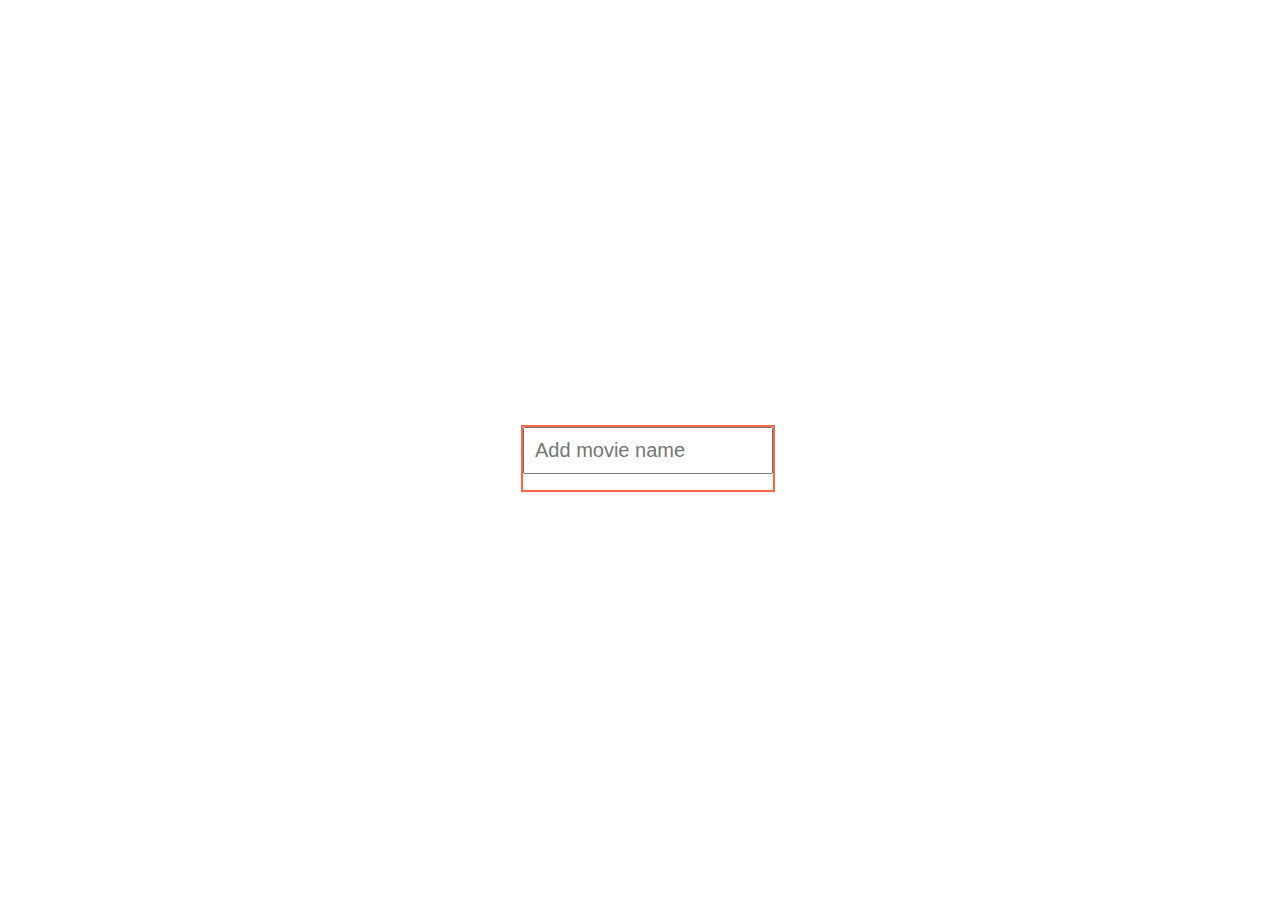
<file: movie-list/index.html>
<!DOCTYPE html>
<html lang="en">
  <head>
    <meta charset="UTF-8" />
    <meta name="viewport" content="width=device-width, initial-scale=1.0" />
    <title>Document</title>
    <link rel="stylesheet" href="style.css" />
    <script src="./index.js" defer></script>
  </head>
  <body>
    <div class="movie__list">
      <input type="text" placeholder="Add movie name" />
      <ul></ul>
    </div>
  </body>
</html>
</file>
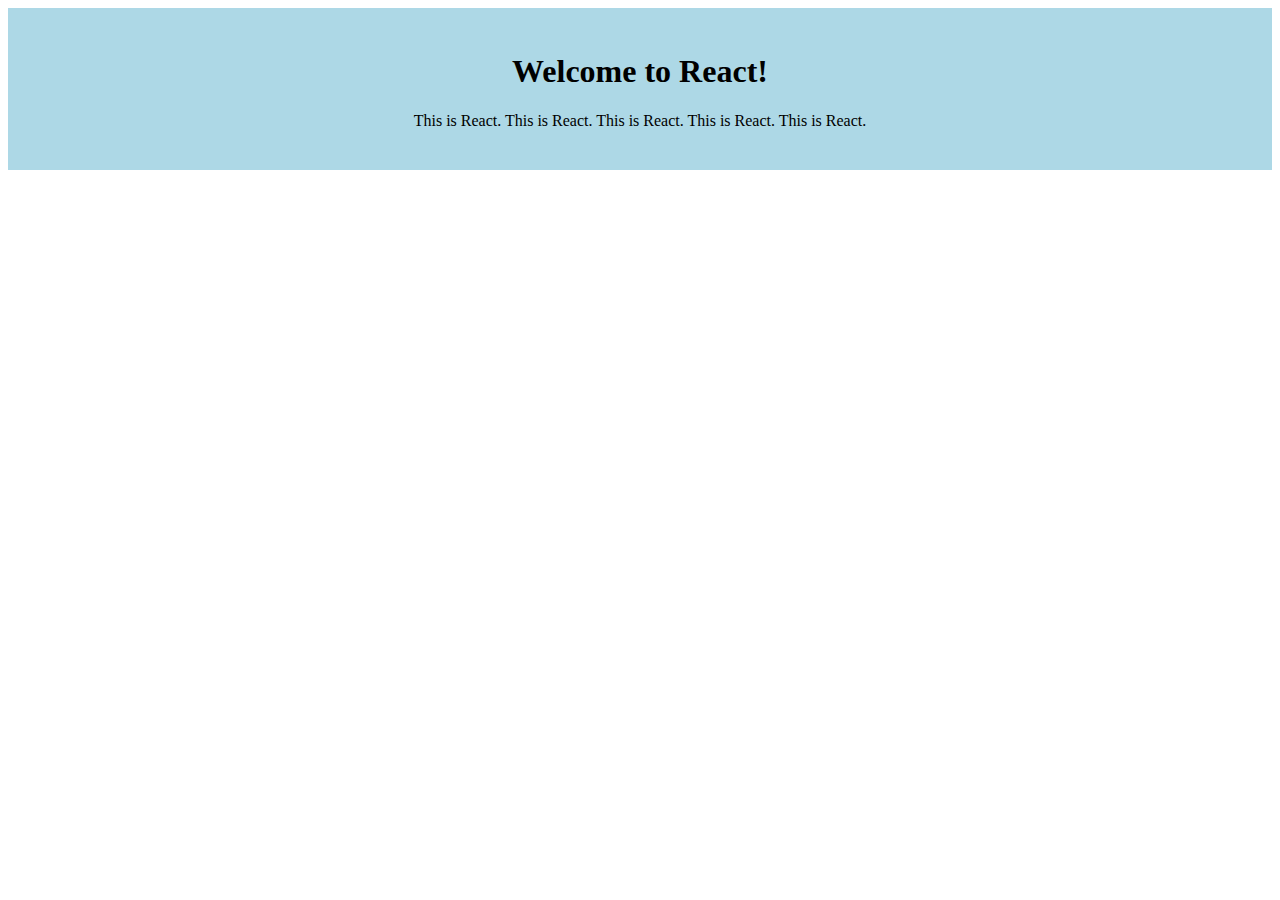
<file: withHTML/index.html>
<!DOCTYPE html>
<html lang="en">
	<head>
		<meta charset="UTF-8" />
		<meta name="viewport" content="width=device-width, initial-scale=1.0" />
		<title>Hello World with HTML</title>
	</head>
	<body>
		<section class="hero">
			<h1>Welcome to React!</h1>
			<p>
				This is React. This is React. This is React. This is React. This is
				React.
			</p>
		</section>

		<style>
			* {
				box-sizing: border-box;
			}
			.hero {
				background-color: lightblue;
				text-align: center;
				padding: 24px 0;
			}
		</style>
	</body>
</html>
</file>
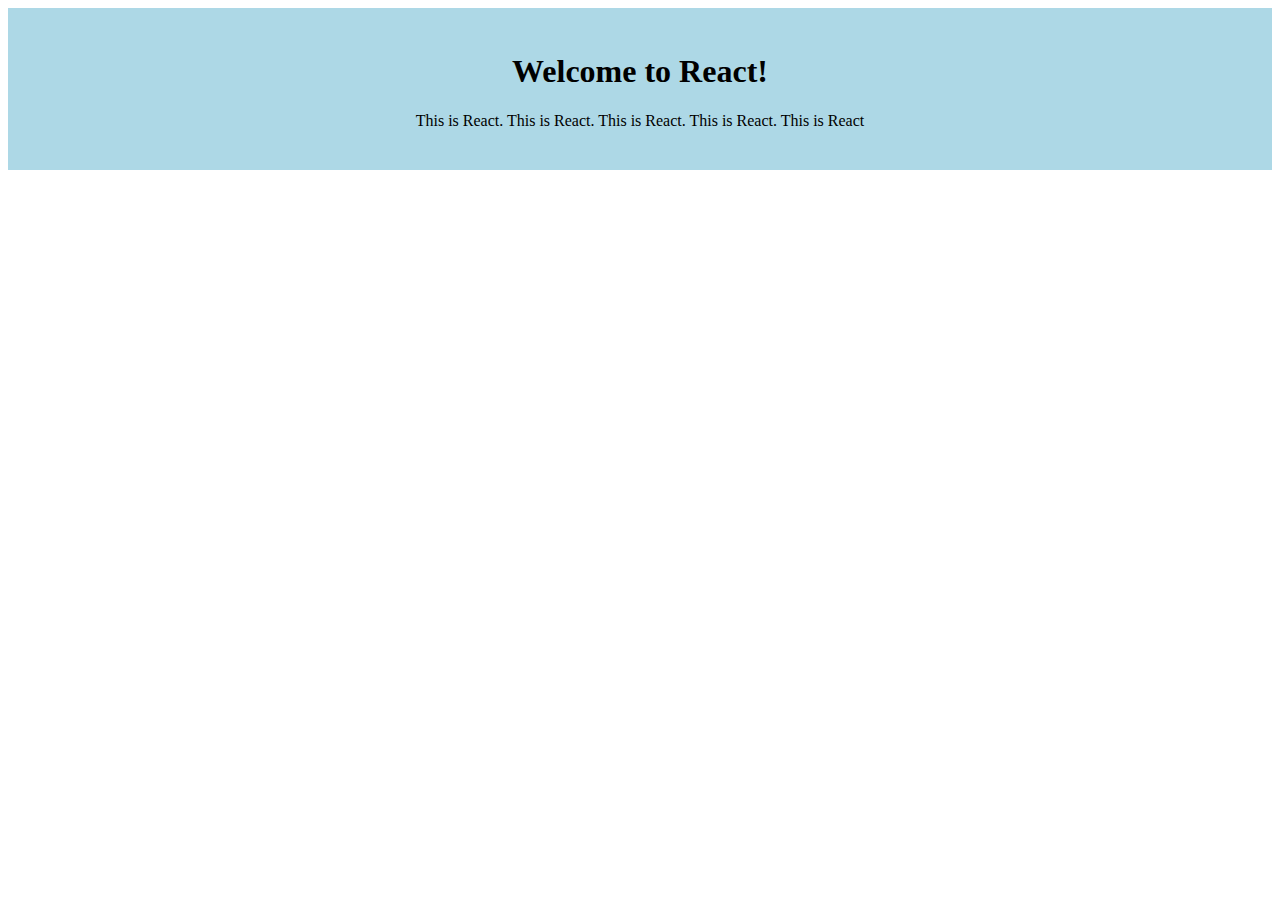
<file: withJavaScript/index.html>
<!DOCTYPE html>
<html lang="en">
	<head>
		<meta charset="UTF-8" />
		<meta name="viewport" content="width=device-width, initial-scale=1.0" />
		<title>Hello World with JavaScript</title>
	</head>
	<body>
		<section class="hero">
			<div id="root"></div>
		</section>
		<!-- JavaScript -->
		<script>
			let rootElement = document.querySelector("#root");
			let heading = document.createElement("h1");
			let para = document.createElement("p");
			heading.innerText = "Welcome to React!";
			para.innerText =
				"This is React. This is React. This is React. This is React. This is React";
			rootElement.append(heading, para);
		</script>
		<style>
			* {
				box-sizing: border-box;
			}
			.hero {
				background-color: lightblue;
				text-align: center;
				padding: 24px 0;
			}
		</style>
	</body>
</html>
</file>
<file: movie-list/style.css>
* {
  box-sizing: border-box;
}

body {
  font-family: -apple-system, BlinkMacSystemFont, 'Segoe UI', Roboto, Oxygen,
    Ubuntu, Cantarell, 'Open Sans', 'Helvetica Neue', sans-serif;
  display: flex;
  justify-content: center;
  align-items: center;
  height: 100vh;
  width: 100vw;
  font-size: 16px;
}

.movie__list {
  max-width: 300px;
  border: 2px solid tomato;
}
ul {
  padding: 0;
}
input {
  padding: 10px;
  width: 250px;
  font-size: 1.25rem;
}
li {
  display: flex;
  align-items: center;
  justify-content: space-between;
  padding: 0.5rem 1rem;
}
button {
  margin-left: 0.5rem;
}

span {
  color: brown;
  cursor: pointer;
}
</file>
